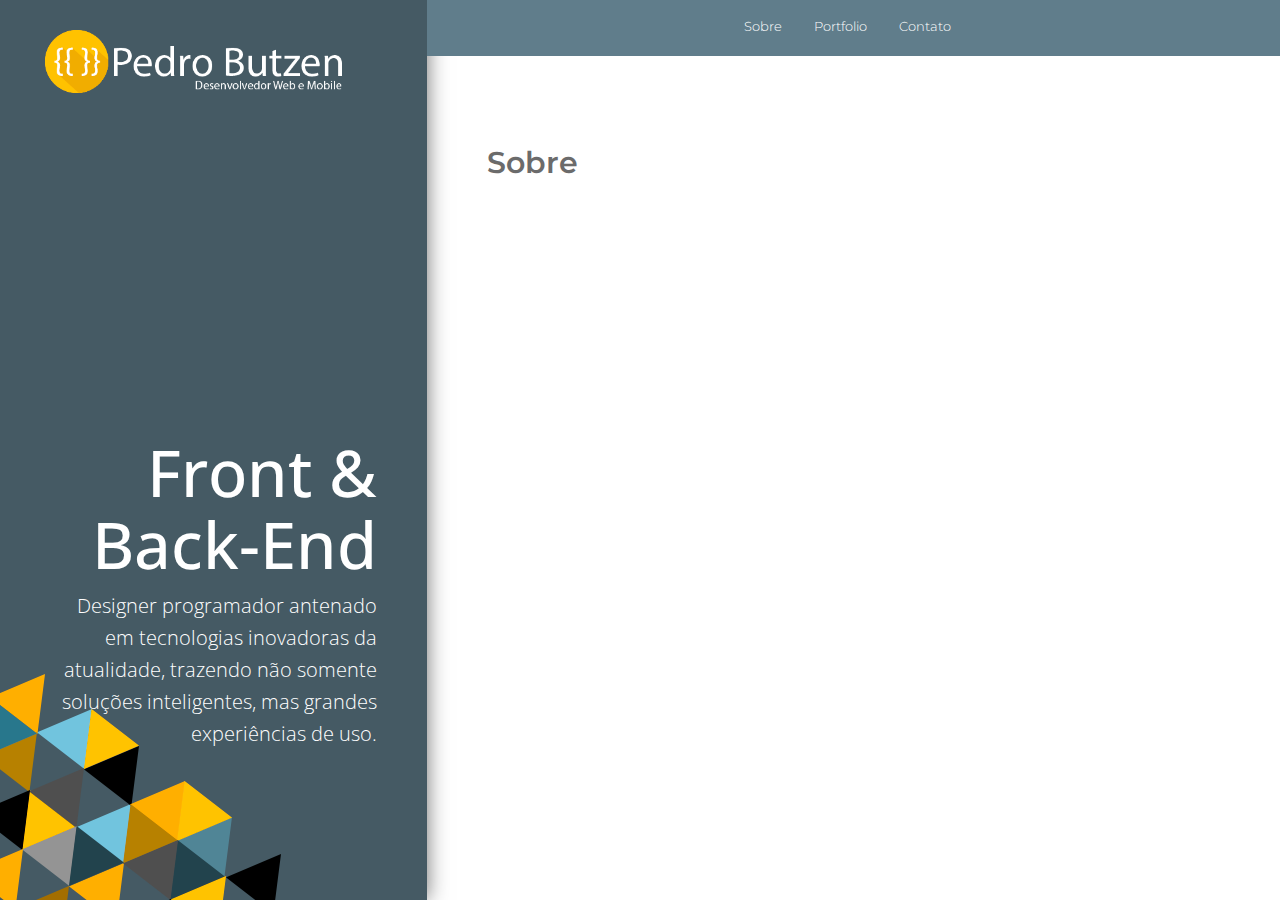
<file: index.html>
<!DOCTYPE html>

<html lang="pt-BR" ng-app="portfolioApp">
    <head>
        <title>Pedro Butzen</title>
        <meta charset="UTF-8">
        <!--meta name="viewport" content="width=device-width, initial-scale=1, maximum-scale=1, user-scalable=no"-->
        <link rel="icon" type="image/png" sizes="96x96" href="img/favicon/favicon-96x96.png">
        <link rel="icon" type="image/png" sizes="32x32" href="img/favicon/favicon-32x32.png">
        <link rel="icon" type="image/png" sizes="16x16" href="img/favicon/favicon-16x16.png">
        <link type="text/css" rel="stylesheet" href="lib/bootstrap/css/bootstrap.min.css"/>
        <link type="text/css" rel="stylesheet" href="lib/bootstrap/css/bootstrap-theme.min.css"/>
        <link type="text/css" rel="stylesheet" href="lib/materialPreloader/materialPreloader.min.css"/>
        <link type="text/css" rel="stylesheet" href="lib/fontello/css/fontello.min.css"/>
        <link type="text/css" rel="stylesheet" href="css/style.css"/>
    </head>
    <body>
        <div id="loading" class="bg-blue"><div><ul><li></li><li></li><li></li></ul></div></div>
        <div id="alert"><div id="alert_msg"></div></div>
        <div class="container-fluid heigth-auto">
            <div class="row">
                <div class="col-lg-4  heigth-auto bg-blue" id="intro">
                    <a href="#"><img src="img/logo2.2.png" id="logo"/></a>
                    <img src="img/triangle2.png" id="triangle"/>
                    <div id="mini-description">
                        <h1>Front & Back-End</h1>
                        <p>Designer programador antenado em tecnologias inovadoras da atualidade, trazendo não somente soluções inteligentes, mas grandes experiências de uso.</p>
                    </div>
                </div>
                <!--div class="col-lg-8 col-lg-offset-4 container-view"-->
                <div class="col-lg-8 container-view">
                    <div class="container-navbar">
                        <nav id="navbar">
                            <ul class="nav">
                                <li id="link-sobre"><a href="#sobre">Sobre</a></li>
                                <li id="link-portfolio"><a href="#portfolio">Portfolio</a></li>
                                <li id="link-contato"><a href="#contato">Contato</a></li>
                            </ul>
                        </nav>
                    </div>
                    <div class="view heigth-auto-view"><ng-view></ng-view></div>
                </div>
            </div>
        </div>
        <script type="text/javascript" src="lib/angular/angular.min.js"></script>
        <script type="text/javascript" src="lib/angular/angular-sanitize.min.js"></script>
        <script type="text/javascript" src="lib/angular/angular-route.min.js"></script>
        <script type="text/javascript" src="lib/angular/angular-resource.js"></script>
        <script type="text/javascript" src="lib/jquery-1.11.2.min.js"></script>
        <script type="text/javascript" src="lib/bootstrap/js/bootstrap.min.js"></script>
        <script type="text/javascript" src="lib/materialPreloader/materialPreloader.min.js"></script>
        <script type="text/javascript" src="js/custom.js"></script>
        <script type="text/javascript" src="js/app.js"></script>
        <script type="text/javascript" src="js/routes.js"></script>
        <script type="text/javascript" src="js/controllers/SobreController.js"></script>
        <script type="text/javascript" src="js/controllers/PortfolioController.js"></script>
        <script type="text/javascript" src="js/controllers/PortfolioListController.js"></script>
        <script type="text/javascript" src="js/controllers/ContatoController.js"></script>
        <script type="text/javascript" src="js/directives/portfolio/portfolioItem.js"></script>
    </body>
</html>
</file>
<file: css/style.css>
@import url(http://fonts.googleapis.com/css?family=Open+Sans:300,700);
@import url(http://fonts.googleapis.com/css?family=Montserrat:400,700);

body {font-family: 'Open Sans', sans-serif; font-size: 18px; font-weight: 300; text-align: left; line-height: 1.6;}
a, a:hover, a:active, a:focus, a:visited{text-decoration: none; color: #333;}

#loading{position: absolute; width: 100%; height: 100%; z-index: 9999; display: none;}
#loading ul{position: fixed; z-index: 3; margin: 0 auto; left: 0; right: 0; top: 50%;  margin-top: -30px; width: 60px; height: 60px; list-style: none;}
#loading li{background-color: #FFFFFF; width: 10px; height: 10px; float: right; margin-right: 5px; box-shadow: 0px 100px 20px rgba(0,0,0,0.2);}
#loading li:first-child{-webkit-animation: loadbars 0.6s cubic-bezier(0.645,0.045,0.355,1) infinite 0s;}
#loading li:nth-child(2){-webkit-animation: loadbars 0.6s ease-in-out infinite -0.2s;}
#loading li:nth-child(3){-webkit-animation: loadbars 0.6s ease-in-out infinite -0.4s;}

#alert{position: absolute; top: 0px; right: 0px; height: auto; width: 300px; margin: 50px 30px 0px 0px; background-color: #FFC107; z-index: 9999; display: none;}
#alert div{padding: 25px;}

.bg-blue{background-color: #455A64}
#intro{color: #FFFFFF; padding: 0; top: 0; left: 0; box-shadow: 0px 0 20px #717171;}

#logo{width: 300px; margin: 30px 0 0 45px;}

#mini-description{padding: 50px; position: absolute; bottom: 90px; text-align: right;}
#mini-description h1{font-size: 65px;}
#mini-description p{font-size: 20px;}

#triangle{position: absolute; bottom: 0px; left: 0px;}

.container-view{padding: 0px; position: relative;}
.view{padding: 0px; overflow: auto; height: 500px;}

.container-navbar{top: 0px; width: 100%; margin-left: 0px;}
#navbar{top: 0px; font-family: 'Montserrat', sans-serif; background-color: #607D8B; height: 56px; width: 100%;}
#navbar ul{width: 250px; margin: 0 auto;}
#navbar li{float: left;}
#navbar li a, #navbar li a:visited, #intro #navbar li a:focus{text-decoration: none; background: none; color: #FFFFFF; padding: 16px; text-align: center; font-size: 13px;}
#navbar li a:hover, #navbar li a:active, #navbar .active a{transition: all 0.5s ease; background: none; border-bottom: 4px solid #FFC107; -webkit-animation: updown 1.5s ease-out; animation: updown 1.5s ease-out;}
#navbar .active a{transition: all 0.5s ease; border-bottom: 4px solid #FFC107;}

.view{padding: 70px 30px 30px 60px;}
.view h2{color: #6B6B6B; font-weight: 600; font-family: 'Montserrat', sans-serif; margin-bottom: 30px;}
.view h3{color: #727272; font-size: 20px; margin-bottom: 60px;}

#portfolio .portfolio-item{margin: 0 auto; padding: 0 25px 25px 0;}
#portfolio .portfolio-item img{transition: all 0.7s ease;}
#portfolio .portfolio-item img:hover{-webkit-filter: grayscale(100%); -moz-filter: grayscale(100%); -ms-filter: grayscale(100%); -o-filter: grayscale(100%); filter: grayscale(100%);}
#portfolio .container-item, #portfolio .col-md-12{margin: 0 auto; padding: 0px;}

#portfolio .portfolio-caption{background-color: #FFC107; padding: 20px 5px 20px 5px; text-align: center; line-height: 0.5; cursor: default;}
#portfolio .portfolio-caption h4{font-weight: 600; font-size: 18px;}
#portfolio .portfolio-caption p{font-size: 14px; font-style: italic;}

#portfolio-datalhes h3{font-size: 24px; margin-bottom: 30px;}
#portfolio-datalhes ul{list-style: none; margin-bottom: 30px; padding-left: 25px;}
#portfolio-datalhes ul li:before {content: "\2023 \0020";}
#portfolio-datalhes img{padding: 20px; margin:  0 auto;}

#contato .form-control{border-radius: 0; border: 0; border-bottom: 1px solid #eee; height: auto; padding: 20px 0 20px 0; font-size: inherit; box-shadow: none; line-height: 22px; margin: 0; box-shadow: none;}
#contato .form-control:first-child{border-top: 1px solid #eee;}
#contato input[type="email"], #contato input[type="tel"]{width: 50%; float: left;}
#contato textarea{resize: none; border-bottom: 0px !important;}
#contato form .btn.btn-primary{padding: 20px 40px; background: #424242; color: #fff; font-weight: 600; font-size: 18px; border: 0; border-radius: 0px; width: 100%; margin-top: 20px;}
#contato .ng-invalid{color: #FF0000;}

#contato .social{margin-bottom: 30px;}
#contato .social .icon{padding: 10px; color: #727272;}

@media (min-width: 1400px) {
    #mini-description{padding: 70px}
}
@media (max-width: 1199px) {
    #intro{position: relative;}
    #mini-description{padding: 130px; bottom: 50px;}
    #portfolio-datalhes img{padding: 10px; margin:  0 auto;}
}
@media (max-width: 800px) {
    #intro{position: relative;}
    #mini-description{padding: 90px; bottom: 60px;}
    #mini-description h1{font-size: 50px;}
    #mini-description p{font-size: 18px;}
}
@media (max-width: 1199px) {
    #intro {position: relative;}
}
@media (max-width: 475px) {
    #mini-description{padding: 40px; bottom: 25px;}
    #mini-description h1{font-size: 45px;}
    #mini-description p{font-size: 16px;}
    #logo{width: 250px;}
    #triangle{display: none;}
}

@-webkit-keyframes updown {
    50% {transform: translate(0, 10px);}
}
@keyframes updown {
    50% {transform: translate(0, 10px);}
}
@-webkit-keyframes 'loadbars' {
    0%{
        height: 10px;
        margin-top: 25px;
    }
    50%{
        height:50px;
        margin-top: 0px;
    }
    100%{
        height: 10px;
        margin-top: 25px;
    }
}
</file>
<file: lib/materialPreloader/materialPreloader.min.css>
.load-bar{position:absolute;bottom:0;height:5px;width:100%;z-index:9999;}.load-bar-container{float:left;width:50%;height:100%;overflow:hidden}.load-bar .load-bar-container:last-child{float:right;-moz-transform-origin:top right;-ms-transform-origin:top right;-webkit-transform-origin:top right}.load-bar-base{float:left;width:100%;height:100%;overflow:hidden;position:relative;background:#159756}.color{width:100%;height:100%;float:left;position:absolute}.base1 .red{background:#da4733;-webkit-animation:move_left_red 4s infinite linear;-moz-animation:move_left_red 4s infinite linear;-ms-animation:move_left_red 4s infinite linear;animation:move_left_red 4s infinite linear}.base1 .blue{background:#3b78e7;-webkit-animation:move_left_blue 4s infinite linear;-moz-animation:move_left_blue 4s infinite linear;-ms-animation:move_left_blue 4s infinite linear;animation:move_left_blue 4s infinite linear}.base1 .yellow{background:#fdba2c;-webkit-animation:move_left_yellow 4s infinite linear;-moz-animation:move_left_yellow 4s infinite linear;-ms-animation:move_left_yellow 4s infinite linear;animation:move_left_yellow 4s infinite linear}.base1 .green{background:#159756;-webkit-animation:move_left_green 4s infinite linear;-moz-animation:move_left_green 4s infinite linear;-ms-animation:move_left_green 4s infinite linear;animation:move_left_green 4s infinite linear}@-webkit-keyframes move_left_red{0%{-webkit-transform:translateX(100%)}100%,25%,50%,75%{-webkit-transform:translateX(0%)}}@-moz-keyframes move_left_red{0%{-moz-transform:translateX(100%)}100%,25%,50%,75%{-moz-transform:translateX(0%)}}@-ms-keyframes move_left_red{0%{-ms-transform:translateX(100%)}100%,25%,50%,75%{-ms-transform:translateX(0%)}}@keyframes move_left_red{0%{transform:translateX(100%)}100%,25%,50%,75%{transform:translateX(0%)}}@-webkit-keyframes move_left_blue{0%,25%{-webkit-transform:translateX(100%)}100%,50%,75%{-webkit-transform:translateX(0%)}}@-moz-keyframes move_left_blue{0%,25%{-moz-transform:translateX(100%)}100%,50%,75%{-moz-transform:translateX(0%)}}@-ms-keyframes move_left_blue{0%,25%{-ms-transform:translateX(100%)}100%,50%,75%{-ms-transform:translateX(0%)}}@keyframes move_left_blue{0%,25%{transform:translateX(100%)}100%,50%,75%{transform:translateX(0%)}}@-webkit-keyframes move_left_yellow{0%,25%,50%{-webkit-transform:translateX(100%)}100%,75%{-webkit-transform:translateX(0%)}}@-moz-keyframes move_left_yellow{0%,25%,50%{-moz-transform:translateX(100%)}100%,75%{-moz-transform:translateX(0%)}}@-ms-keyframes move_left_yellow{0%,25%,50%{-ms-transform:translateX(100%)}100%,75%{-ms-transform:translateX(0%)}}@keyframes move_left_yellow{0%,25%,50%{transform:translateX(100%)}100%,75%{transform:translateX(0%)}}@-webkit-keyframes move_left_green{0%,25%,50%,75%{-webkit-transform:translateX(100%)}100%{-webkit-transform:translateX(0%)}}@-moz-keyframes move_left_green{0%,25%,50%,75%{-moz-transform:translateX(100%)}100%{-moz-transform:translateX(0%)}}@-ms-keyframes move_left_green{0%,25%,50%,75%{-ms-transform:translateX(100%)}100%{-ms-transform:translateX(0%)}}@keyframes move_left_green{0%,25%,50%,75%{transform:translateX(100%)}100%{transform:translateX(0%)}}.base2 .red{background:#da4733;-webkit-animation:move_right_red 4s infinite linear;-moz-animation:move_right_red 4s infinite linear;-ms-animation:move_right_red 4s infinite linear;animation:move_right_red 4s infinite linear}.base2 .blue{background:#3b78e7;-webkit-animation:move_right_blue 4s infinite linear;-moz-animation:move_right_blue 4s infinite linear;-ms-animation:move_right_blue 4s infinite linear;animation:move_right_blue 4s infinite linear}.base2 .yellow{background:#fdba2c;-webkit-animation:move_right_yellow 4s infinite linear;-moz-animation:move_right_yellow 4s infinite linear;-ms-animation:move_right_yellow 4s infinite linear;animation:move_right_yellow 4s infinite linear}.base2 .green{background:#159756;-webkit-animation:move_right_green 4s infinite linear;-moz-animation:move_right_green 4s infinite linear;-ms-animation:move_right_green 4s infinite linear;animation:move_right_green 4s infinite linear}@-webkit-keyframes move_right_red{0%{-webkit-transform:translateX(-100%)}100%,25%,50%,75%{-webkit-transform:translateX(0%)}}@-moz-keyframes move_right_red{0%{-moz-transform:translateX(-100%)}100%,25%,50%,75%{-moz-transform:translateX(0%)}}@-ms-keyframes move_right_red{0%{-ms-transform:translateX(-100%)}100%,25%,50%,75%{-ms-transform:translateX(0%)}}@keyframes move_right_red{0%{transform:translateX(-100%)}100%,25%,50%,75%{transform:translateX(0%)}}@-webkit-keyframes move_right_blue{0%,25%{-webkit-transform:translateX(-100%)}100%,50%,75%{-webkit-transform:translateX(0%)}}@-moz-keyframes move_right_blue{0%,25%{-moz-transform:translateX(-100%)}100%,50%,75%{-moz-transform:translateX(0%)}}@-ms-keyframes move_right_blue{0%,25%{-ms-transform:translateX(-100%)}100%,50%,75%{-ms-transform:translateX(0%)}}@keyframes move_right_blue{0%,25%{transform:translateX(-100%)}100%,50%,75%{transform:translateX(0%)}}@-webkit-keyframes move_right_yellow{0%,25%,50%{-webkit-transform:translateX(-100%)}100%,75%{-webkit-transform:translateX(0%)}}@-moz-keyframes move_right_yellow{0%,25%,50%{-moz-transform:translateX(-100%)}100%,75%{-moz-transform:translateX(0%)}}@-ms-keyframes move_right_yellow{0%,25%,50%{-ms-transform:translateX(-100%)}100%,75%{-ms-transform:translateX(0%)}}@keyframes move_right_yellow{0%,25%,50%{transform:translateX(-100%)}100%,75%{transform:translateX(0%)}}@-webkit-keyframes move_right_green{0%,25%,50%,75%{-webkit-transform:translateX(-100%)}100%{-webkit-transform:translateX(0%)}}@-moz-keyframes move_right_green{0%,25%,50%,75%{-moz-transform:translateX(-100%)}100%{-moz-transform:translateX(0%)}}@-ms-keyframes move_right_green{0%,25%,50%,75%{-ms-transform:translateX(-100%)}100%{-ms-transform:translateX(0%)}}@keyframes move_right_green{0%,25%,50%,75%{transform:translateX(-100%)}100%{transform:translateX(0%)}}
</file>
<file: lib/fontello/css/fontello.min.css>
@font-face{font-family:'fontello';src:url(../font/fontello.eot?43837213);src:url(../font/fontello.eot?43837213#iefix) format("embedded-opentype"),url(../font/fontello.woff?43837213) format("woff"),url(../font/fontello.ttf?43837213) format("truetype"),url(../font/fontello.svg?43837213#fontello) format("svg");font-weight:400;font-style:normal}[class^="icon-"]:before,[class*=" icon-"]:before{font-family:"fontello";font-style:normal;font-weight:400;speak:none;display:inline-block;text-decoration:inherit;width:1em;margin-right:.2em;text-align:center;font-variant:normal;text-transform:none;line-height:1em;margin-left:.2em}.icon-mail-alt:before{content:'\e800'}.icon-linkedin:before{content:'\e801'}.icon-linkedin-squared:before{content:'\e802'}.icon-skype:before{content:'\e803'}.icon-twitter:before{content:'\e804'}.icon-facebook:before{content:'\e805'}.icon-facebook-squared:before{content:'\e806'}.icon-twitter-squared:before{content:'\e807'}.icon-phone-1:before{content:'\e809'}
</file>
